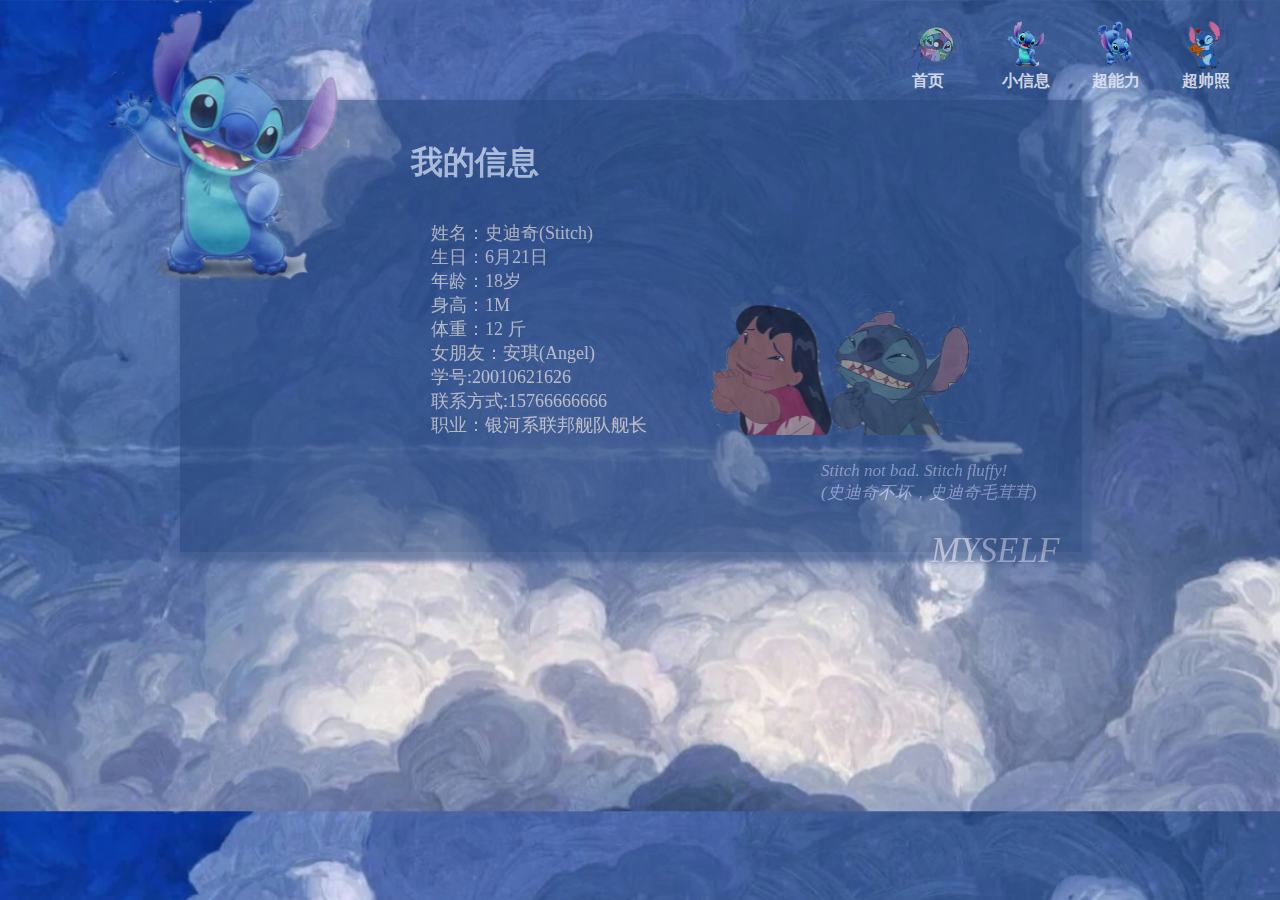
<file: index1.html>
<!DOCTYPE html>
<html lang="en">

<head>
    <meta charset="UTF-8">
    <meta http-equiv="X-UA-Compatible" content="IE=edge">
    <meta name="viewport" content="width=device-width, initial-scale=1.0">
    <title>Self-Introduce2.0</title>
    <link rel="stylesheet" href="index1.css">
    <link rel="icon" href="000.ico">
</head>

<body>
    <div id="box1">
        <div>
            <a href="./index.html"><img src="img//index1-img/6.png" alt="">
                <h4 class="h2">首页</h4>
            </a>
        </div>
        <div>
            <a href="./index1.html"><img src="img//index1-img/3.png" alt="">
                <h4 class="h2">小信息</h4>
            </a>
        </div>
        <div>
            <a href="./index2.html"><img src="img//index1-img/4.png" alt="">
                <h4 class="h2">超能力</h4>
            </a>
        </div>
        <div>
            <a href="./index3.html"><img src="img//index1-img/5.png" alt="">
                <h4 class="h2">超帅照</h4>
            </a>
        </div>

    </div>
    <div id="box2">
        <img id="img1" src="img//index1-img/3.png" alt="">
        <h1>我的信息</h1>
        <p class="pp">姓名：史迪奇(Stitch)
            <br>生日：6月21日
            <br>年龄：18岁
            <br>身高：1M
            <br>体重：12 斤
            <br>女朋友：安琪(Angel)
            <br/> 学号:20010621626
            <br/> 联系方式:15766666666
            <br/> 职业：银河系联邦舰队舰长
        </p>
        <p id="p2"> <i>Stitch not bad. Stitch fluffy!
                    <br>(史迪奇不坏，史迪奇毛茸茸)</i>
        </p>
        <img id="img2" src="img/index1-img/7.png" alt="">
        <p id="p3"> <i>MYSELF</i></p>

    </div>
</body>

</html>
</file>
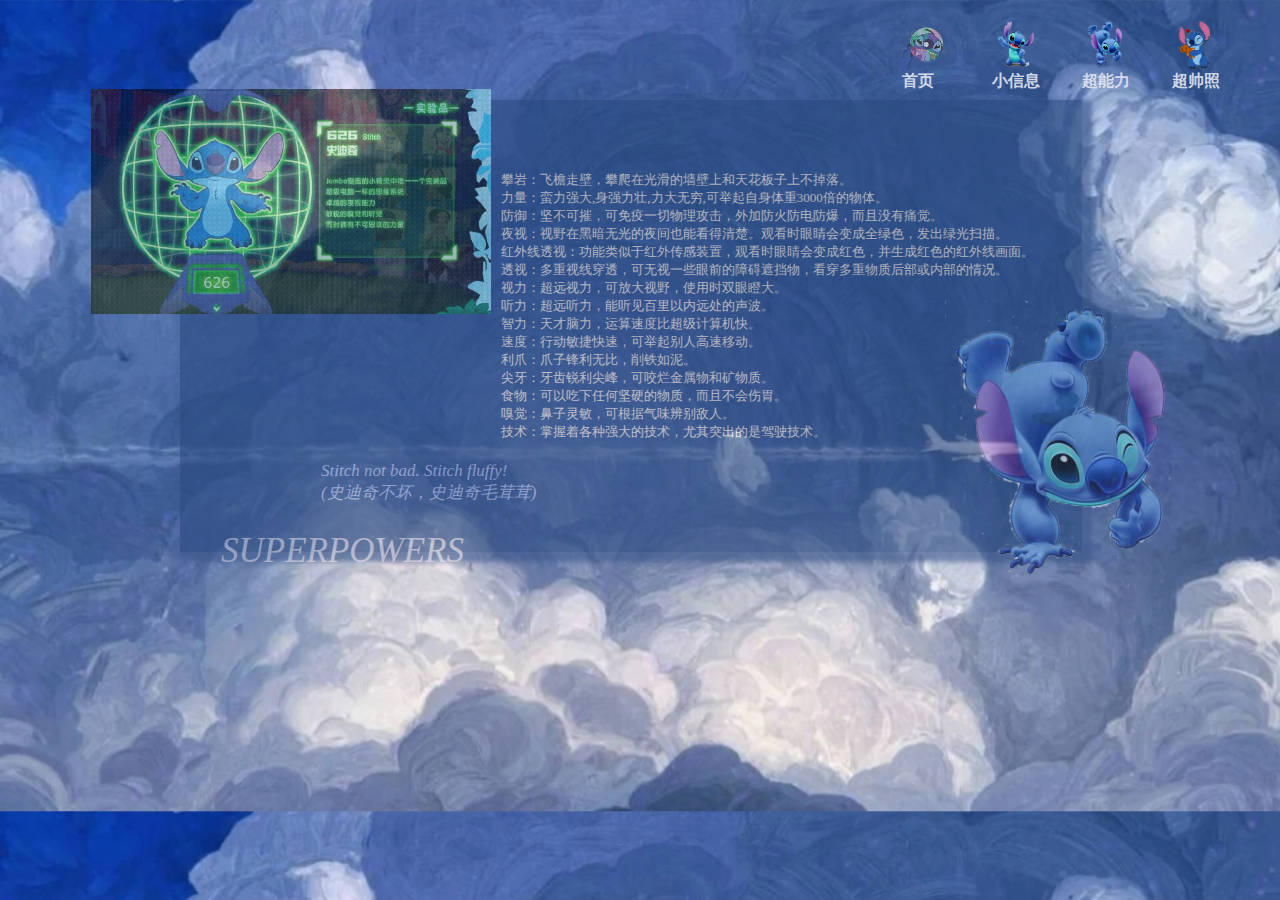
<file: index2.html>
<!DOCTYPE html>
<html lang="en">

<head>
    <meta charset="UTF-8">
    <meta http-equiv="X-UA-Compatible" content="IE=edge">
    <meta name="viewport" content="width=device-width, initial-scale=1.0">
    <title>Sele-introduce2.0</title>
    <link rel="stylesheet" href="index2.css">
    <link rel="icon " href="000.ico">
</head>

<body>
    <div id="box1">
        <div>
            <a href="./index.html"><img src="img//index1-img/6.png" alt="">
                <h4 class="h2">首页</h4>
            </a>
        </div>
        <div>
            <a href="./index1.html"><img src="img//index1-img/3.png" alt="">
                <h4 class="h2">小信息</h4>
            </a>
        </div>
        <div>
            <a href="./index2.html"><img src="img//index1-img/4.png" alt="">
                <h4 class="h2">超能力</h4>
            </a>
        </div>
        <div>
            <a href="./index3.html"><img src="img//index1-img/5.png" alt="">
                <h4 class="h2">超帅照</h4>
            </a>
        </div>

    </div>
    <div id="box2">
        <img id="img1" src="img/index2-img/2.jpg" alt="">
        <h1>我的超能力</h1>
        <p id="pp">攀岩：飞檐走壁，攀爬在光滑的墙壁上和天花板子上不掉落。
            <br> 力量：蛮力强大,身强力壮,力大无穷,可举起自身体重3000倍的物体。
            <br> 防御：坚不可摧，可免疫一切物理攻击，外加防火防电防爆，而且没有痛觉。
            <br> 夜视：视野在黑暗无光的夜间也能看得清楚。观看时眼睛会变成全绿色，发出绿光扫描。
            <br> 红外线透视：功能类似于红外传感装置，观看时眼睛会变成红色，并生成红色的红外线画面。
            <br> 透视：多重视线穿透，可无视一些眼前的障碍遮挡物，看穿多重物质后部或内部的情况。
            <br> 视力：超远视力，可放大视野，使用时双眼瞪大。
            <br> 听力：超远听力，能听见百里以内远处的声波。
            <br> 智力：天才脑力，运算速度比超级计算机快。
            <br> 速度：行动敏捷快速，可举起别人高速移动。
            <br> 利爪：爪子锋利无比，削铁如泥。
            <br> 尖牙：牙齿锐利尖峰，可咬烂金属物和矿物质。
            <br> 食物：可以吃下任何坚硬的物质，而且不会伤胃。
            <br> 嗅觉：鼻子灵敏，可根据气味辨别敌人。
            <br> 技术：掌握着各种强大的技术，尤其突出的是驾驶技术。

        </p>
        <p id="p2">
            <i>Stitch not bad. Stitch fluffy! <br>(史迪奇不坏，史迪奇毛茸茸)</i>
        </p>
        <img id="img2" src="img/index2-img/4.png" alt="">
        <p id="p3"><i>SUPERPOWERS</i></p>
    </div>
</body>

</html>
</file>
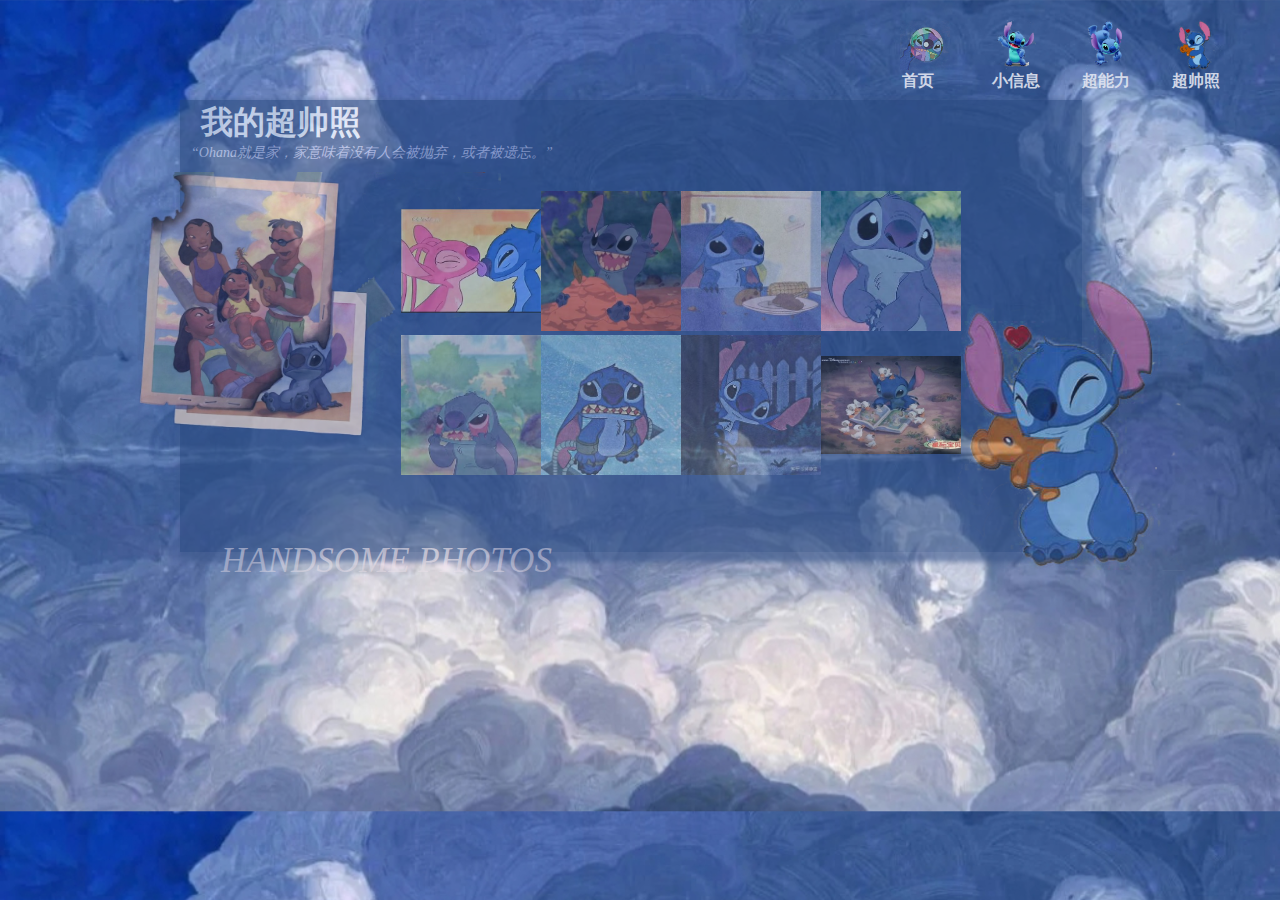
<file: index3.html>
<!DOCTYPE html>
<html lang="en">

<head>
    <meta charset="UTF-8">
    <meta http-equiv="X-UA-Compatible" content="IE=edge">
    <meta name="viewport" content="width=device-width, initial-scale=1.0">
    <title>Self-Introduce2.0</title>
    <link rel="stylesheet" href="index3.css">
    <link rel="icon" href="000.ico">
</head>

<body>
    <div id="box1">
        <div>
            <a href="./index.html"><img src="img//index1-img/6.png" alt="">
                <h4 class="h2">首页</h4>
            </a>
        </div>
        <div>
            <a href="./index1.html"><img src="img//index1-img/3.png" alt="">
                <h4 class="h2">小信息</h4>
            </a>
        </div>
        <div>
            <a href="./index2.html"><img src="img//index1-img/4.png" alt="">
                <h4 class="h2">超能力</h4>
            </a>
        </div>
        <div>
            <a href="./index3.html"><img src="img//index1-img/5.png" alt="">
                <h4 class="h2">超帅照</h4>
            </a>
        </div>

    </div>
    <div id="box2">

        <img id="img1" src="img/index3-img/100.png" alt="">
        <h1>我的超帅照</h1>

        <p id="p2"> <i>“Ohana就是家，家意味着没有人会被抛弃，或者被遗忘。”</p>
           <img id="img2" src="img/index3-img/5.png" alt="">
           <p id="p3"> <i>HANDSOME PHOTOS</i>
        </p>
        <div id="box3">
            <div>
                <img src="img/index3-img/3.jpg" alt="">
            </div>
            <div>
                <img src="img/index3-img/4.jpg" alt="">
            </div>
            <div>
                <img src="img/index3-img/5.jpg" alt="">
            </div>
            <div>
                <img src="img/index3-img/6.jpg" alt="">
            </div>
            <div>
                <img src="img/index3-img/8.jpg" alt="">
            </div>
            <div>
                <img src="img/index3-img/10.jpg" alt="">
            </div>
            <div>
                <img src="img/index3-img/11.jpg" alt="">
            </div>
            <div>
                <img src="img/index3-img/12.jpg" alt="">
            </div>
        </div>
    </div>

</body>

</html>
</file>
<file: index1.css>
* {
    padding: 0px;
    margin: 0px;
}

body {
    background-image: url(img//index1-img/1.jpg);
    background-size: 100%;
}

#box1 {
    position: absolute;
    left: 890px;
}

#box1 div {
    float: left;
}

#box1 div img {
    margin: 20px;
    object-fit: contain;
    height: 50px;
    width: 50px;
}

#box1 div h4 {
    color: rgba(227, 231, 242, 0.9);
    position: relative;
    top: -23px;
    left: 22px;
}

#box2 {
    height: 450px;
    width: 900px;
    background-color: rgb(42, 74, 129);
    border: 1px solid rgb(42, 74, 129);
    margin: 10px auto;
    box-shadow: 5px 5px 5px 5px rgb(61, 89, 141);
    opacity: 0.6;
    position: absolute;
    top: 90px;
    left: 180px;
}

#img1 {
    object-fit: contain;
    height: 300px;
    width: 300px;
    position: absolute;
    left: -110px;
    top: -100px;
}

#img2 {
    object-fit: contain;
    height: 300px;
    width: 300px;
    position: absolute;
    left: 500px;
    top: 100px;
    opacity: 1;
}

#box2 h1 {
    color: aliceblue;
    position: absolute;
    left: 230px;
    top: 40px;
}

.pp {
    color: antiquewhite;
    font-size: 18px;
    position: absolute;
    left: 250px;
    top: 120px;
}

#p2 {
    color: rgb(171, 183, 223);
    font-size: 17px;
    position: absolute;
    top: 360px;
    left: 640px;
}

#p3 {
    color: rgb(239, 228, 237);
    font-size: 35px;
    font-family: Georgia, 'Times New Roman', Times, serif;
    position: absolute;
    top: 430px;
    left: 750px;
    opacity: 0.7;
}

a {
    text-decoration: none;
}
</file>
<file: index2.css>
* {
    padding: 0px;
    margin: 0px;
}

body {
    background-image: url(img//index1-img/1.jpg);
    background-size: 100%;
}

#box1 {
    position: absolute;
    left: 880px;
}

#box1 div {
    float: left;
}

#box1 div img {
    margin: 20px;
    object-fit: contain;
    height: 50px;
    width: 50px;
}

#box1 div h4 {
    color: rgba(227, 231, 242, 0.9);
    position: relative;
    top: -23px;
    left: 22px;
}

#box2 {
    height: 450px;
    width: 900px;
    background-color: rgb(42, 74, 129);
    border: 1px solid rgb(42, 74, 129);
    margin: 10px auto;
    box-shadow: 5px 5px 5px 5px rgb(61, 89, 141);
    opacity: 0.6;
    position: absolute;
    top: 90px;
    left: 180px;
}

#img1 {
    object-fit: contain;
    height: 400px;
    width: 400px;
    position: absolute;
    left: -90px;
    top: -100px;
}

#img2 {
    object-fit: contain;
    height: 300px;
    width: 300px;
    position: absolute;
    left: 730px;
    top: 200px;
}

#box2 j1 {
    color: aliceblue;
    position: absolute;
    left: 400px;
    top: 10px;
}

#pp {
    color: antiquewhite;
    font-size: 13px;
    position: absolute;
    left: 320px;
    top: 70px;
}

#p2 {
    color: rgb(171, 183, 223);
    font-size: 17px;
    position: absolute;
    top: 360px;
    left: 140px;
}

#p3 {
    color: rgb(239, 228, 237);
    font-size: 35px;
    font-family: Georgia, 'Times New Roman', Times, serif;
    position: absolute;
    top: 430px;
    left: 40px;
    opacity: 0.7;
}

a {
    text-decoration: none;
}
</file>
<file: index3.css>
* {
    padding: 0px;
    margin: 0px;
}

body {
    background-image: url(img//index1-img/1.jpg);
    background-size: 100%;
}

#box1 {
    position: absolute;
    left: 880px;
}

#box1 div {
    float: left;
}

#box1 div img {
    margin: 20px;
    object-fit: contain;
    height: 50px;
    width: 50px;
}

#box1 div h4 {
    color: rgba(227, 231, 242, 0.9);
    position: relative;
    top: -23px;
    left: 22px;
}

#box2 {
    height: 450px;
    width: 900px;
    background-color: rgb(42, 74, 129);
    border: 1px solid rgb(42, 74, 129);
    margin: 10px auto;
    box-shadow: 5px 5px 5px 5px rgb(61, 89, 141);
    opacity: 0.6;
    position: absolute;
    top: 90px;
    left: 180px;
}

#box2 h1 {
    color: aliceblue;
    position: absolute;
    left: 20px;
}

#img1 {
    object-fit: contain;
    height: 500px;
    width: 500px;
    position: absolute;
    left: -180px;
    top: -30px;
}

#img2 {
    object-fit: contain;
    height: 300px;
    width: 300px;
    position: absolute;
    left: 730px;
    top: 170px;
    opacity: 1;
}

#p3 {
    color: rgb(239, 228, 237);
    font-size: 35px;
    font-family: Georgia, 'Times New Roman', Times, serif;
    position: absolute;
    top: 440px;
    left: 40px;
    opacity: 0.7;
}

#p2 {
    color: rgb(171, 183, 223);
    font-size: 14px;
    position: absolute;
    top: 43px;
    left: 10px;
}

#box3 div {
    float: left;
}

#box3 img:hover {
    transform: scale(1.2);
}

#box3 {
    height: 400px;
    width: 600px;
    position: absolute;
    left: 210px;
    top: 80px;
    margin: 10px;
}

#box3 img {
    object-fit: contain;
    height: 140px;
    width: 140px;
}

a {
    text-decoration: none;
}
</file>
